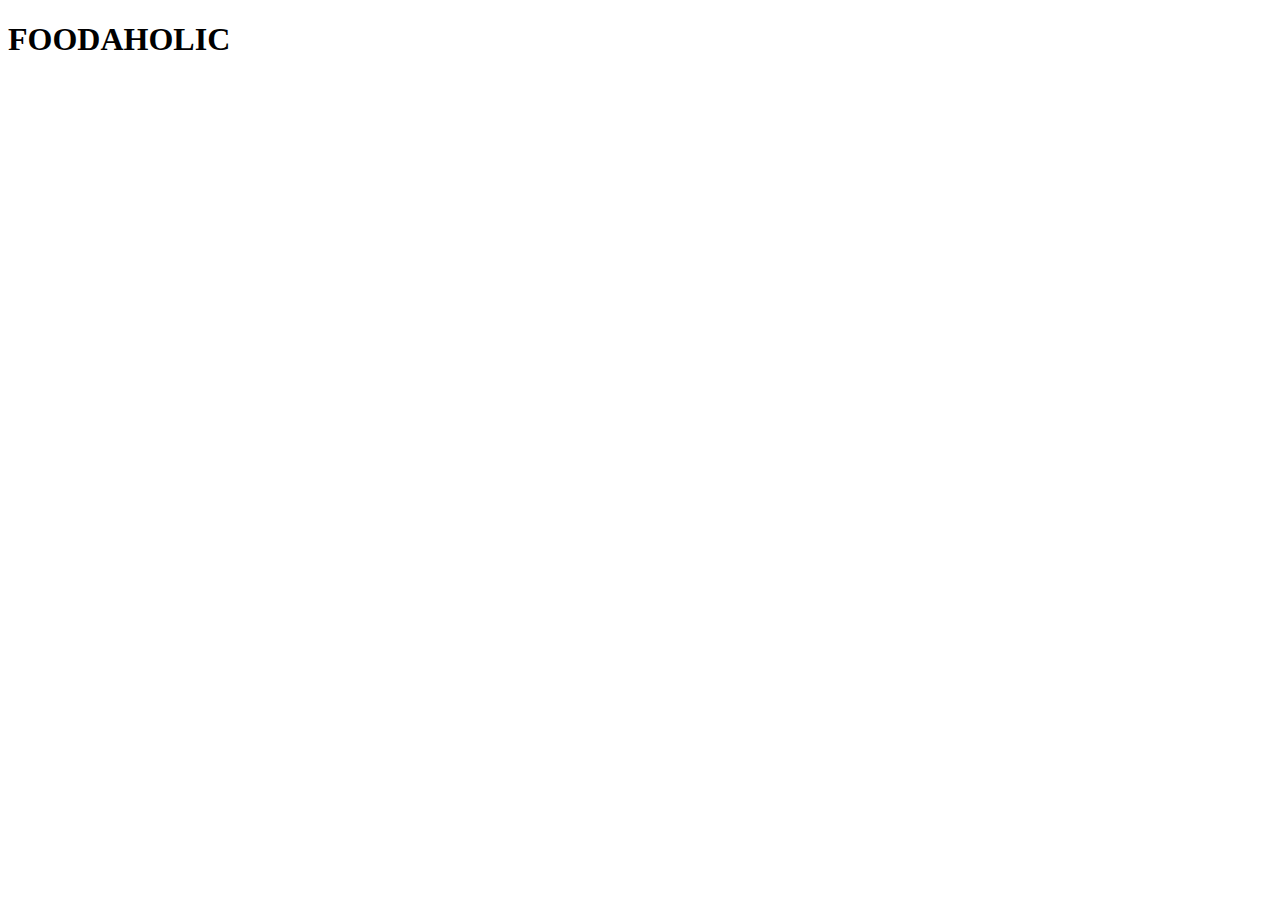
<file: PROJECT/index.html>
<!DOCTYPE html>
<html lang="en">
<head>
    <meta charset="UTF-8">
    <meta name="viewport" content="width=device-width, initial-scale=1.0">
    <title>FOODAHOLIC</title>
</head>
<body>
    <h1>FOODAHOLIC</h1>

</body>
</html>
</file>
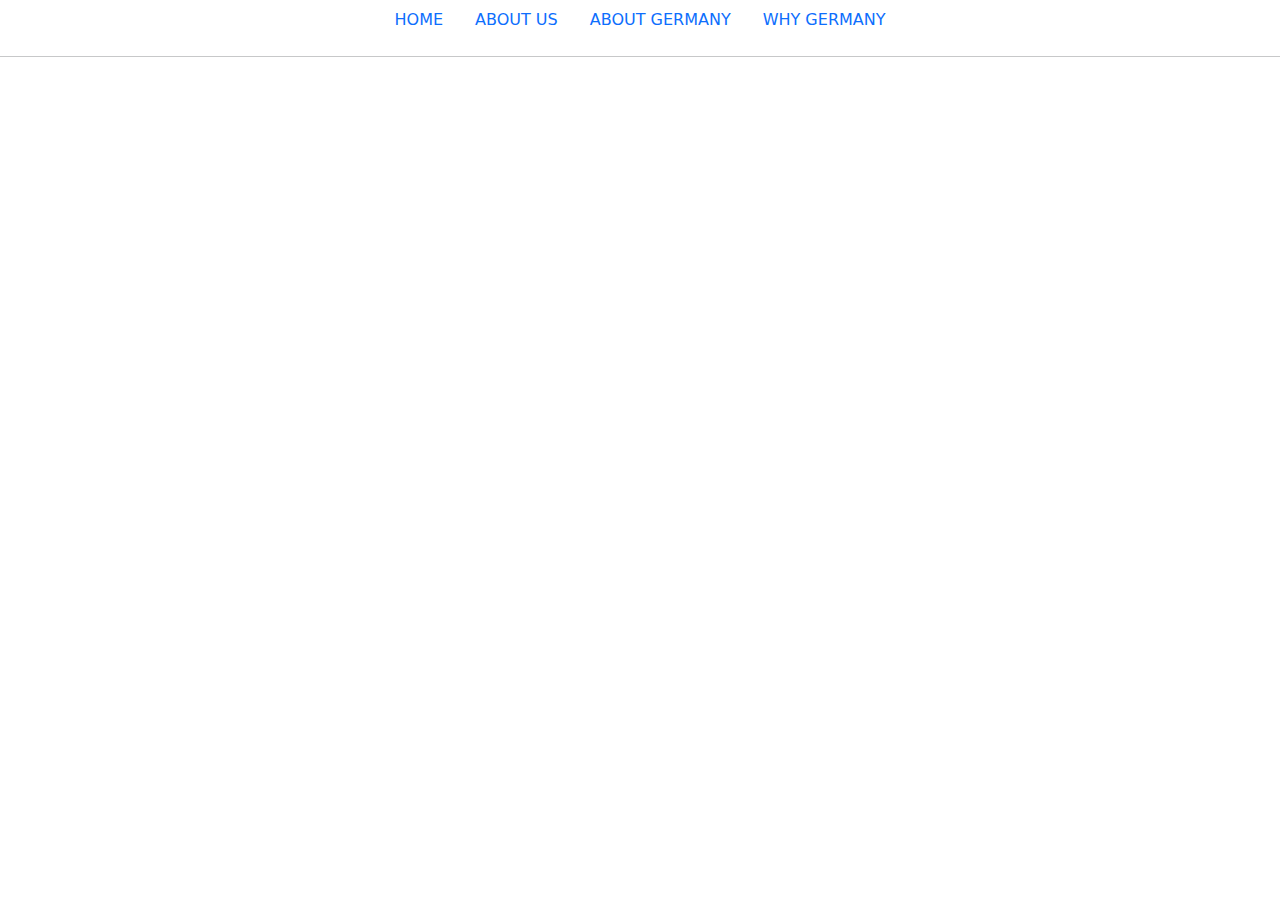
<file: PROJECT/peasantsb.html>
<!DOCTYPE html>
<html lang="en">
<head>
    <title>PeasantB</title>
    <link rel="shortcut icon" href="pblogo.jpeg" type="image/x-icon">
    <meta charset="UTF-8">
    <meta name="viewport" content="width=device-width, initial-scale=1.0">
    <link href="https://cdn.jsdelivr.net/npm/bootstrap@5.3.2/dist/css/bootstrap.min.css" rel="stylesheet">
    <script src="https://cdn.jsdelivr.net/npm/bootstrap@5.3.2/dist/js/bootstrap.bundle.min.js"></script>
    <style>
        .center-nav {
            display: flex;
            justify-content: center;
        }
    </style>
</head>
<body>
<div class="center-nav">
    <ul class="nav">
        <li class="nav-item">
          <a class="nav-link" href="http://peasantsb.com/index.html#content">HOME</a>
        </li>
        <li class="nav-item">
          <a class="nav-link" href="http://peasantsb.com/index.html%3Fp=15.html#content">ABOUT US</a>
        </li>
        <li class="nav-item">
          <a class="nav-link" href="http://peasantsb.com/index.html%3Fp=196.html#content">ABOUT GERMANY</a>
        </li>
        <li class="nav-item">
          <a class="nav-link" href="http://peasantsb.com/index.html%3Fp=16.html#content">WHY GERMANY</a>
        </li>
      </ul>
</div>
<hr>
</body>
</html>
</file>
